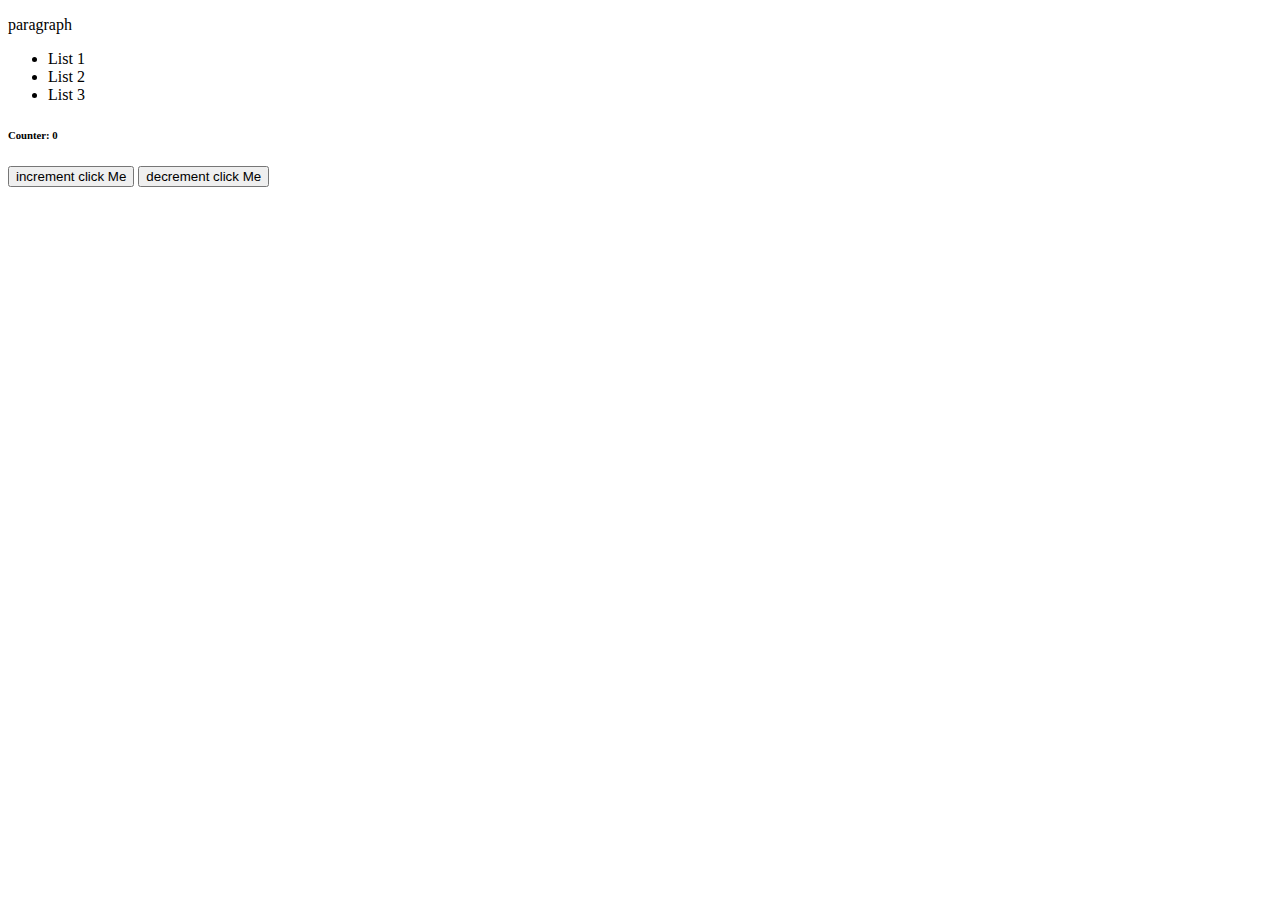
<file: Javascript/CDMN JS/index.html>
<!DOCTYPE html>
<html lang="en">
<head>
    <meta charset="UTF-8">
    <meta http-equiv="X-UA-Compatible" content="IE=edge">
    <meta name="viewport" content="width=device-width, initial-scale=1.0">
    <title>Document</title>
    <link rel="stylesheet" href="style.css">
</head>
<body>
    <p id="para">paragraph</p>

    <ul>
        <li>List 1</li>
        <li>List 2</li>
        <li>List 3</li>
    </ul>

    <h6>Counter: <span id="counter">0</span></h6>
    <button id="increment">increment click Me</button>
    <button id="decrement">decrement click Me</button>

    <ul id="list-items">
        
    </ul>
    
    <script src="38_changing_css.js"></script>
</body>
</html>
</file>
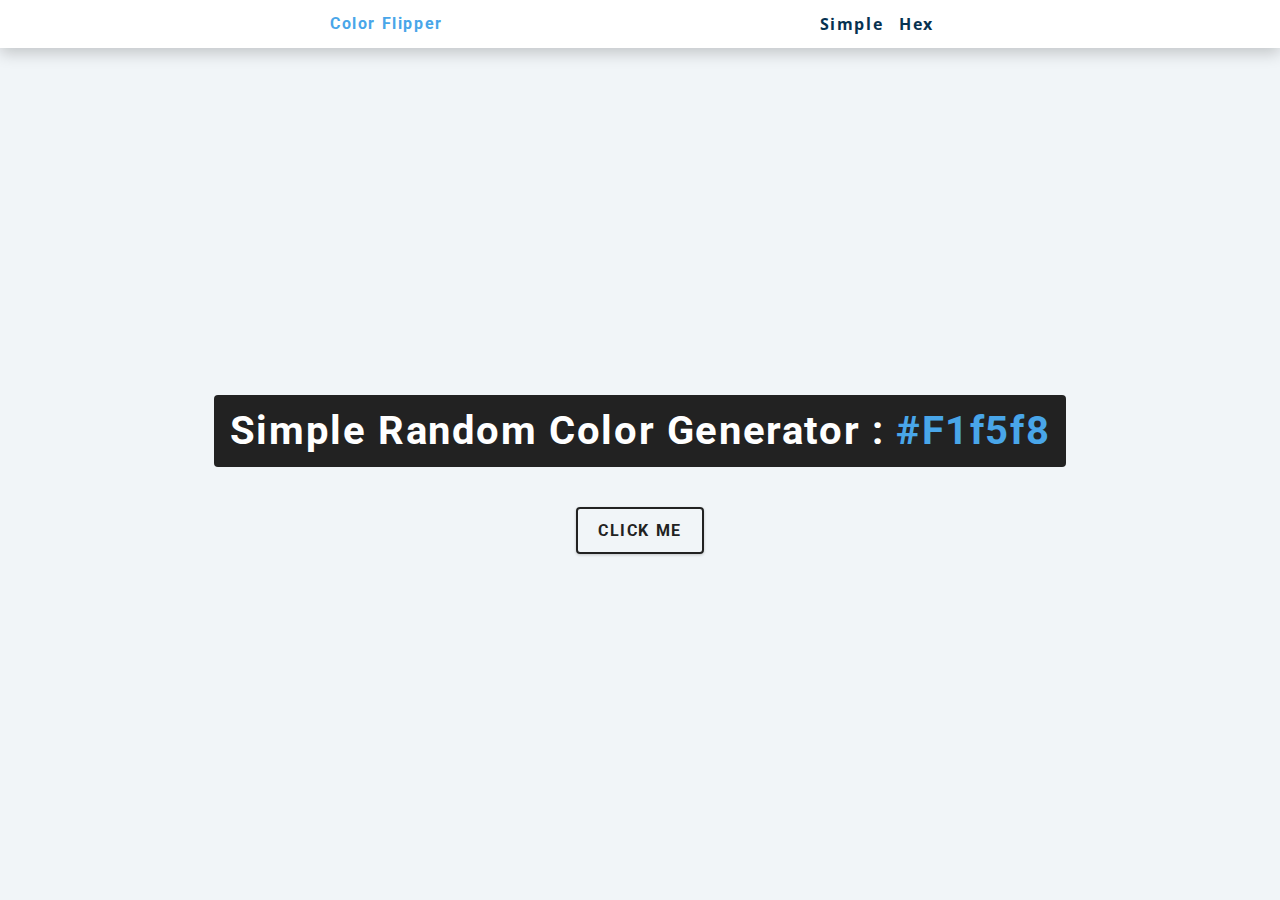
<file: Javascript/FCC JS Projects/Color Flipper - Project 1/index.html>
<!doctype html>
<html lang="en">
    <head>
        <meta charset="utf-8">
        <meta name="viewport" content="width=device-width, initial-scale=1">
        <title>Bootstrap demo</title>
        <link rel="stylesheet" href="styles.css" />
    </head>
    <body>
        <nav>
            <div class="nav-center">
                <h4>color flipper</h4>
                <ul class="nav-links">
                    <li><a href="index.html">simple</a></li>
                    <li><a href="hex.html">hex</a></li>
                </ul>
            </div>
        </nav>

        <main class="border border-dark">
            <div class="container">
                <h2>Simple Random Color Generator : 
                <span class="color">#f1f5f8</span></h2>
                <button class="btn btn-hero" id="btn">Click Me</button>
            </div>
        </main>
      
        <script src="app.js"></script>
        <script src="https://cdn.jsdelivr.net/npm/bootstrap@5.2.0-beta1/dist/js/bootstrap.bundle.min.js" integrity="sha384-pprn3073KE6tl6bjs2QrFaJGz5/SUsLqktiwsUTF55Jfv3qYSDhgCecCxMW52nD2" crossorigin="anonymous"></script>
    </body>
</html>
</file>
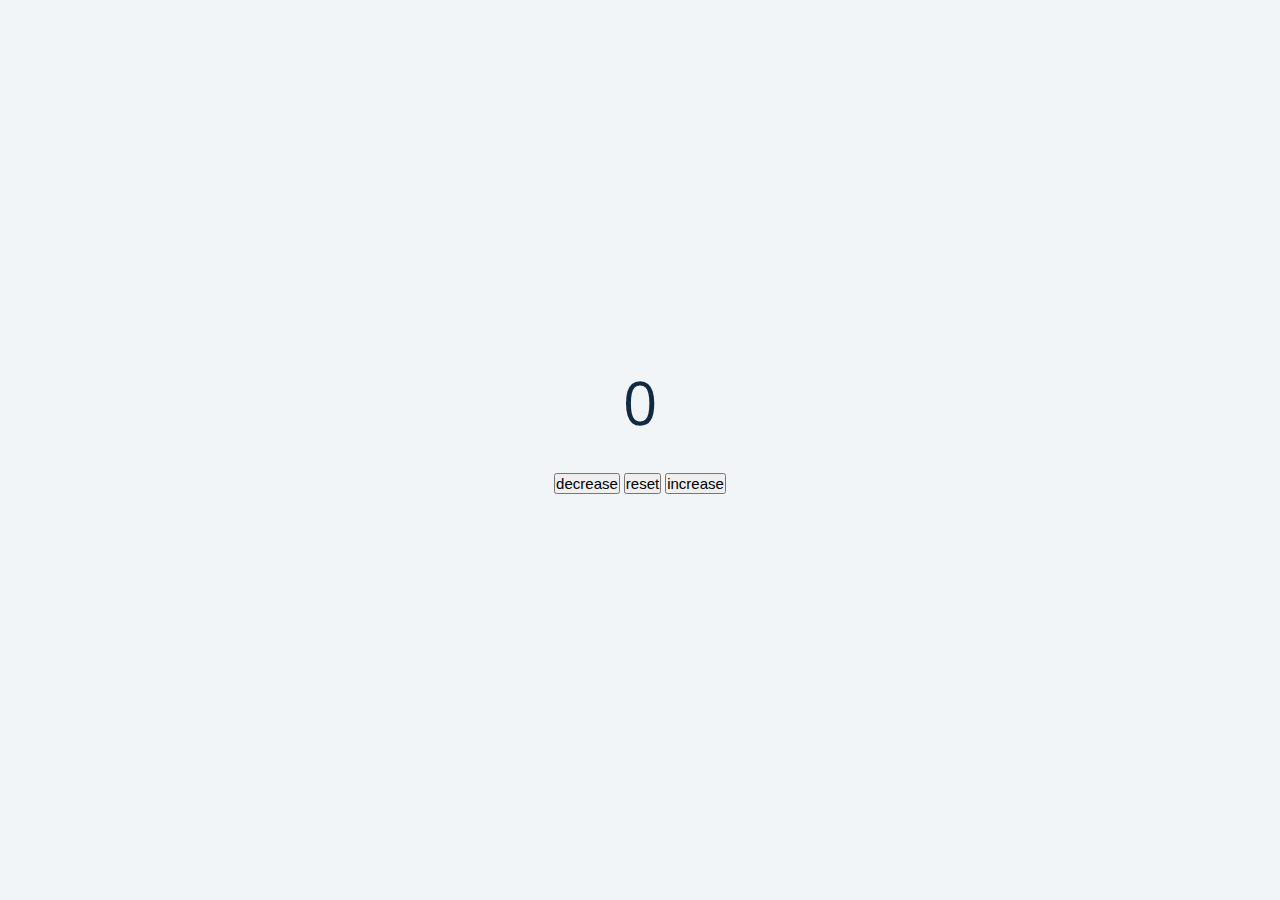
<file: Javascript/FCC JS Projects/Counter/index.html>
<!DOCTYPE html>
<html lang="en">
<head>
    <meta charset="UTF-8">
    <meta http-equiv="X-UA-Compatible" content="IE=edge">
    <meta name="viewport" content="width=device-width, initial-scale=1.0">
    <title>Document</title>
    <link rel="stylesheet" href="../styles.css">
</head>
<body>
    <main>
        <div class="container">
            <!-- <h1>Counter</h1> -->
            <span id="value" style="font-size: 60px;">0</span><br>
            <!-- <hr> -->
            <div class="button-container"><br>
                <button class="btn decrease" style="font-size: 15px;">decrease</button>
                <button class="btn reset" style="font-size: 15px;">reset</button>
                <button class="btn increase" style="font-size: 15px;">increase</button>
            </div>
        </div>
    </main>
    <script src="app.js"></script>
</body>
</html>
</file>
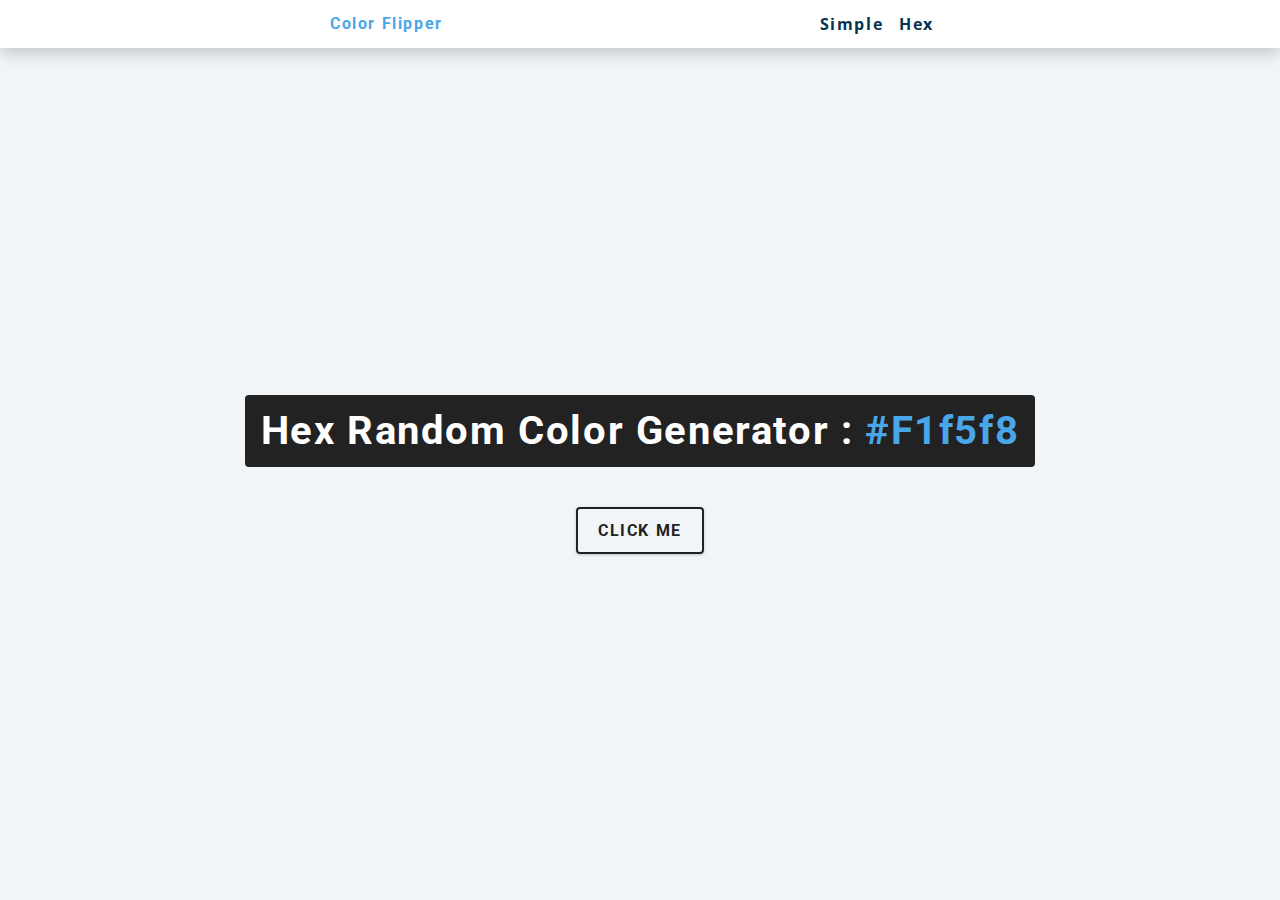
<file: Javascript/FCC JS Projects/Color Flipper - Project 1/hex.html>
<!DOCTYPE html>
<html lang="en">
  <head>
    <meta charset="UTF-8" />
    <meta name="viewport" content="width=device-width, initial-scale=1.0" />
    <title>Color Flipper || Hex</title>

    <!-- styles -->
    <link rel="stylesheet" href="styles.css" />
  </head>

  <body>
    <nav>
      <div class="nav-center">
        <h4>color flipper</h4>
        <ul class="nav-links">
          <li><a href="index.html">simple</a></li>
          <li><a href="hex.html">hex</a></li>
        </ul>
      </div>
    </nav>
    <main>
      <div class="container">
        <h2>Hex Random Color Generator : <span class="color">#f1f5f8</span></h2>
        <button class="btn btn-hero" id="btn">click me</button>
      </div>
    </main>
    <!-- javascript -->
    <script src="hex.js"></script>
  </body>
</html>
</file>
<file: Javascript/CDMN JS/style.css>
.red{
    background: red;
}

.yellow{
    background: yellow;
}
</file>
<file: Javascript/FCC JS Projects/Color Flipper - Project 1/styles.css>
/*
=============== 
Fonts
===============
*/
@import url("https://fonts.googleapis.com/css?family=Open+Sans|Roboto:400,700&display=swap");

/*
=============== 
Variables
===============
*/

:root {
  /* dark shades of primary color*/
  --clr-primary-1: hsl(205, 86%, 17%);
  --clr-primary-2: hsl(205, 77%, 27%);
  --clr-primary-3: hsl(205, 72%, 37%);
  --clr-primary-4: hsl(205, 63%, 48%);
  /* primary/main color */
  --clr-primary-5: hsl(205, 78%, 60%);
  /* lighter shades of primary color */
  --clr-primary-6: hsl(205, 89%, 70%);
  --clr-primary-7: hsl(205, 90%, 76%);
  --clr-primary-8: hsl(205, 86%, 81%);
  --clr-primary-9: hsl(205, 90%, 88%);
  --clr-primary-10: hsl(205, 100%, 96%);
  /* darkest grey - used for headings */
  --clr-grey-1: hsl(209, 61%, 16%);
  --clr-grey-2: hsl(211, 39%, 23%);
  --clr-grey-3: hsl(209, 34%, 30%);
  --clr-grey-4: hsl(209, 28%, 39%);
  /* grey used for paragraphs */
  --clr-grey-5: hsl(210, 22%, 49%);
  --clr-grey-6: hsl(209, 23%, 60%);
  --clr-grey-7: hsl(211, 27%, 70%);
  --clr-grey-8: hsl(210, 31%, 80%);
  --clr-grey-9: hsl(212, 33%, 89%);
  --clr-grey-10: hsl(210, 36%, 96%);
  --clr-white: #fff;
  --clr-red-dark: hsl(360, 67%, 44%);
  --clr-red-light: hsl(360, 71%, 66%);
  --clr-green-dark: hsl(125, 67%, 44%);
  --clr-green-light: hsl(125, 71%, 66%);
  --clr-black: #222;
  --ff-primary: "Roboto", sans-serif;
  --ff-secondary: "Open Sans", sans-serif;
  --transition: all 0.3s linear;
  --spacing: 0.1rem;
  --radius: 0.25rem;
  --light-shadow: 0 5px 15px rgba(0, 0, 0, 0.1);
  --dark-shadow: 0 5px 15px rgba(0, 0, 0, 0.2);
  --max-width: 1170px;
  --fixed-width: 620px;
}
/*
=============== 
Global Styles
===============
*/

*,
::after,
::before {
  margin: 0;
  padding: 0;
  box-sizing: border-box;
}
body {
  font-family: var(--ff-secondary);
  background: var(--clr-grey-10);
  color: var(--clr-grey-1);
  line-height: 1.5;
  font-size: 0.875rem;
}
ul {
  list-style-type: none;
}
a {
  text-decoration: none;
}
h1,
h2,
h3,
h4 {
  letter-spacing: var(--spacing);
  text-transform: capitalize;
  line-height: 1.25;
  margin-bottom: 0.75rem;
  font-family: var(--ff-primary);
}
h1 {
  font-size: 3rem;
}
h2 {
  font-size: 2rem;
}
h3 {
  font-size: 1.25rem;
}
h4 {
  font-size: 0.875rem;
}
p {
  margin-bottom: 1.25rem;
  color: var(--clr-grey-5);
}
@media screen and (min-width: 800px) {
  h1 {
    font-size: 4rem;
  }
  h2 {
    font-size: 2.5rem;
  }
  h3 {
    font-size: 1.75rem;
  }
  h4 {
    font-size: 1rem;
  }
  body {
    font-size: 1rem;
  }
  h1,
  h2,
  h3,
  h4 {
    line-height: 1;
  }
}
/*  global classes */

/* section */
.section {
  padding: 5rem 0;
}

.section-center {
  width: 90vw;
  margin: 0 auto;
  max-width: 1170px;
}
@media screen and (min-width: 992px) {
  .section-center {
    width: 95vw;
  }
}
main {
  min-height: 100vh;
  display: grid;
  place-items: center;
}

/*
=============== 
Nav
===============
*/
nav {
  background: var(--clr-white);
  height: 3rem;
  display: grid;
  align-items: center;
  box-shadow: var(--dark-shadow);
}
.nav-center {
  width: 90vw;
  max-width: var(--fixed-width);
  margin: 0 auto;
  display: flex;
  align-items: center;
  justify-content: space-between;
}
.nav-center h4 {
  margin-bottom: 0;
  color: var(--clr-primary-5);
}
.nav-links {
  display: flex;
}
nav a {
  text-transform: capitalize;
  font-weight: 700;
  font-size: 1rem;
  color: var(--clr-primary-1);
  letter-spacing: var(--spacing);
  margin-right: 1rem;
}
nav a:hover {
  color: var(--clr-primary-5);
}
/*
=============== 
Container
===============
*/
main {
  min-height: calc(100vh - 3rem);
  display: grid;
  place-items: center;
}
.container {
  text-align: center;
}
.container h2 {
  background: var(--clr-black);
  color: var(--clr-white);
  padding: 1rem;
  border-radius: var(--radius);
  margin-bottom: 2.5rem;
}
.color {
  color: var(--clr-primary-5);
}
.btn-hero {
  font-family: var(--ff-primary);
  text-transform: uppercase;
  background: transparent;
  color: var(--clr-black);
  letter-spacing: var(--spacing);
  display: inline-block;
  font-weight: 700;
  transition: var(--transition);
  border: 2px solid var(--clr-black);
  cursor: pointer;
  box-shadow: 0 1px 3px rgba(0, 0, 0, 0.2);
  border-radius: var(--radius);
  font-size: 1rem;
  padding: 0.75rem 1.25rem;
}
.btn-hero:hover {
  color: var(--clr-white);
  background: var(--clr-black);
}
</file>
<file: Javascript/FCC JS Projects/styles.css>
/*
=============== 
Fonts
===============
*/
@import url("https://fonts.googleapis.com/css?family=Open+Sans|Roboto:400,700&display=swap");

/*
=============== 
Variables
===============
*/

:root {
  /* dark shades of primary color*/
  --clr-primary-1: hsl(205, 86%, 17%);
  --clr-primary-2: hsl(205, 77%, 27%);
  --clr-primary-3: hsl(205, 72%, 37%);
  --clr-primary-4: hsl(205, 63%, 48%);
  /* primary/main color */
  --clr-primary-5: hsl(205, 78%, 60%);
  /* lighter shades of primary color */
  --clr-primary-6: hsl(205, 89%, 70%);
  --clr-primary-7: hsl(205, 90%, 76%);
  --clr-primary-8: hsl(205, 86%, 81%);
  --clr-primary-9: hsl(205, 90%, 88%);
  --clr-primary-10: hsl(205, 100%, 96%);
  /* darkest grey - used for headings */
  --clr-grey-1: hsl(209, 61%, 16%);
  --clr-grey-2: hsl(211, 39%, 23%);
  --clr-grey-3: hsl(209, 34%, 30%);
  --clr-grey-4: hsl(209, 28%, 39%);
  /* grey used for paragraphs */
  --clr-grey-5: hsl(210, 22%, 49%);
  --clr-grey-6: hsl(209, 23%, 60%);
  --clr-grey-7: hsl(211, 27%, 70%);
  --clr-grey-8: hsl(210, 31%, 80%);
  --clr-grey-9: hsl(212, 33%, 89%);
  --clr-grey-10: hsl(210, 36%, 96%);
  --clr-white: #fff;
  --clr-red-dark: hsl(360, 67%, 44%);
  --clr-red-light: hsl(360, 71%, 66%);
  --clr-green-dark: hsl(125, 67%, 44%);
  --clr-green-light: hsl(125, 71%, 66%);
  --clr-black: #222;
  --ff-primary: "Roboto", sans-serif;
  --ff-secondary: "Open Sans", sans-serif;
  --transition: all 0.3s linear;
  --spacing: 0.1rem;
  --radius: 0.25rem;
  --light-shadow: 0 5px 15px rgba(0, 0, 0, 0.1);
  --dark-shadow: 0 5px 15px rgba(0, 0, 0, 0.2);
  --max-width: 1170px;
  --fixed-width: 620px;
}
/*
=============== 
Global Styles
===============
*/

*,
::after,
::before {
  margin: 0;
  padding: 0;
  box-sizing: border-box;
}
body {
  font-family: var(--ff-secondary);
  background: var(--clr-grey-10);
  color: var(--clr-grey-1);
  line-height: 1.5;
  font-size: 0.875rem;
}
ul {
  list-style-type: none;
}
a {
  text-decoration: none;
}
h1,
h2,
h3,
h4 {
  letter-spacing: var(--spacing);
  text-transform: capitalize;
  line-height: 1.25;
  margin-bottom: 0.75rem;
  font-family: var(--ff-primary);
}
h1 {
  font-size: 3rem;
}
h2 {
  font-size: 2rem;
}
h3 {
  font-size: 1.25rem;
}
h4 {
  font-size: 0.875rem;
}
p {
  margin-bottom: 1.25rem;
  color: var(--clr-grey-5);
}
@media screen and (min-width: 800px) {
  h1 {
    font-size: 4rem;
  }
  h2 {
    font-size: 2.5rem;
  }
  h3 {
    font-size: 1.75rem;
  }
  h4 {
    font-size: 1rem;
  }
  body {
    font-size: 1rem;
  }
  h1,
  h2,
  h3,
  h4 {
    line-height: 1;
  }
}
/*  global classes */

/* section */
.section {
  padding: 5rem 0;
}

.section-center {
  width: 90vw;
  margin: 0 auto;
  max-width: 1170px;
}
@media screen and (min-width: 992px) {
  .section-center {
    width: 95vw;
  }
}
main {
  min-height: 100vh;
  display: grid;
  place-items: center;
}

/*
=============== 
Nav
===============
*/
nav {
  background: var(--clr-white);
  height: 3rem;
  display: grid;
  align-items: center;
  box-shadow: var(--dark-shadow);
}
.nav-center {
  width: 90vw;
  max-width: var(--fixed-width);
  margin: 0 auto;
  display: flex;
  align-items: center;
  justify-content: space-between;
}
.nav-center h4 {
  margin-bottom: 0;
  color: var(--clr-primary-5);
}
.nav-links {
  display: flex;
}
nav a {
  text-transform: capitalize;
  font-weight: 700;
  font-size: 1rem;
  color: var(--clr-primary-1);
  letter-spacing: var(--spacing);
  margin-right: 1rem;
}
nav a:hover {
  color: var(--clr-primary-5);
}
/*
=============== 
Container
===============
*/
main {
  min-height: calc(100vh - 3rem);
  display: grid;
  place-items: center;
}
.container {
  text-align: center;
}
.container h2 {
  background: var(--clr-black);
  color: var(--clr-white);
  padding: 1rem;
  border-radius: var(--radius);
  margin-bottom: 2.5rem;
}
.color {
  color: var(--clr-primary-5);
}
.btn-hero {
  font-family: var(--ff-primary);
  text-transform: uppercase;
  background: transparent;
  color: var(--clr-black);
  letter-spacing: var(--spacing);
  display: inline-block;
  font-weight: 700;
  transition: var(--transition);
  border: 2px solid var(--clr-black);
  cursor: pointer;
  box-shadow: 0 1px 3px rgba(0, 0, 0, 0.2);
  border-radius: var(--radius);
  font-size: 1rem;
  padding: 0.75rem 1.25rem;
}
.btn-hero:hover {
  color: var(--clr-white);
  background: var(--clr-black);
}
</file>
